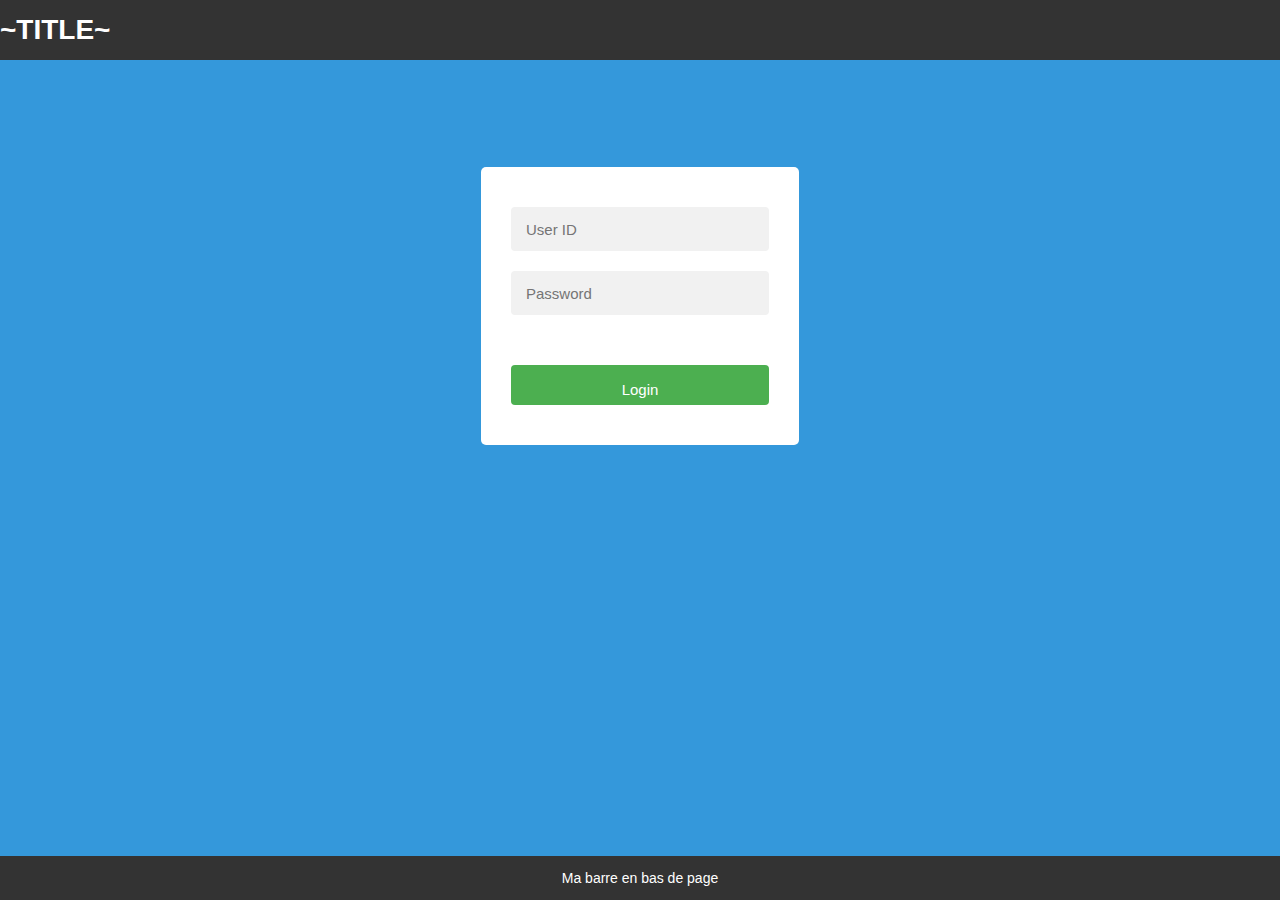
<file: data/index.htm>
<html>
  <head>
    <link rel="stylesheet" href="styles.css">
  </head>
  <title>~TITLE~</title>
<body>
  <header>
    <h1>~TITLE~</h1>
  </header>

  <main>
    <form name=loginForm>
      <input name=userid placeholder='User ID'>
      <input name=pwd placeholder=Password type=Password> 
      <input type=submit onclick=check(this.form) class=btn value=Login></form>
    
      <script>
      function check(form) {
        if(form.userid.value=='admin' && form.pwd.value=='admin') {
          window.open('/serverIndex.htm')
        }
        else {
          alert('Error Password or Username')
        }
      }
      </script>
    </form>
  </main>

  <footer>
    <p>Ma barre en bas de page</p>
  </footer>
</body>
</html>
</file>
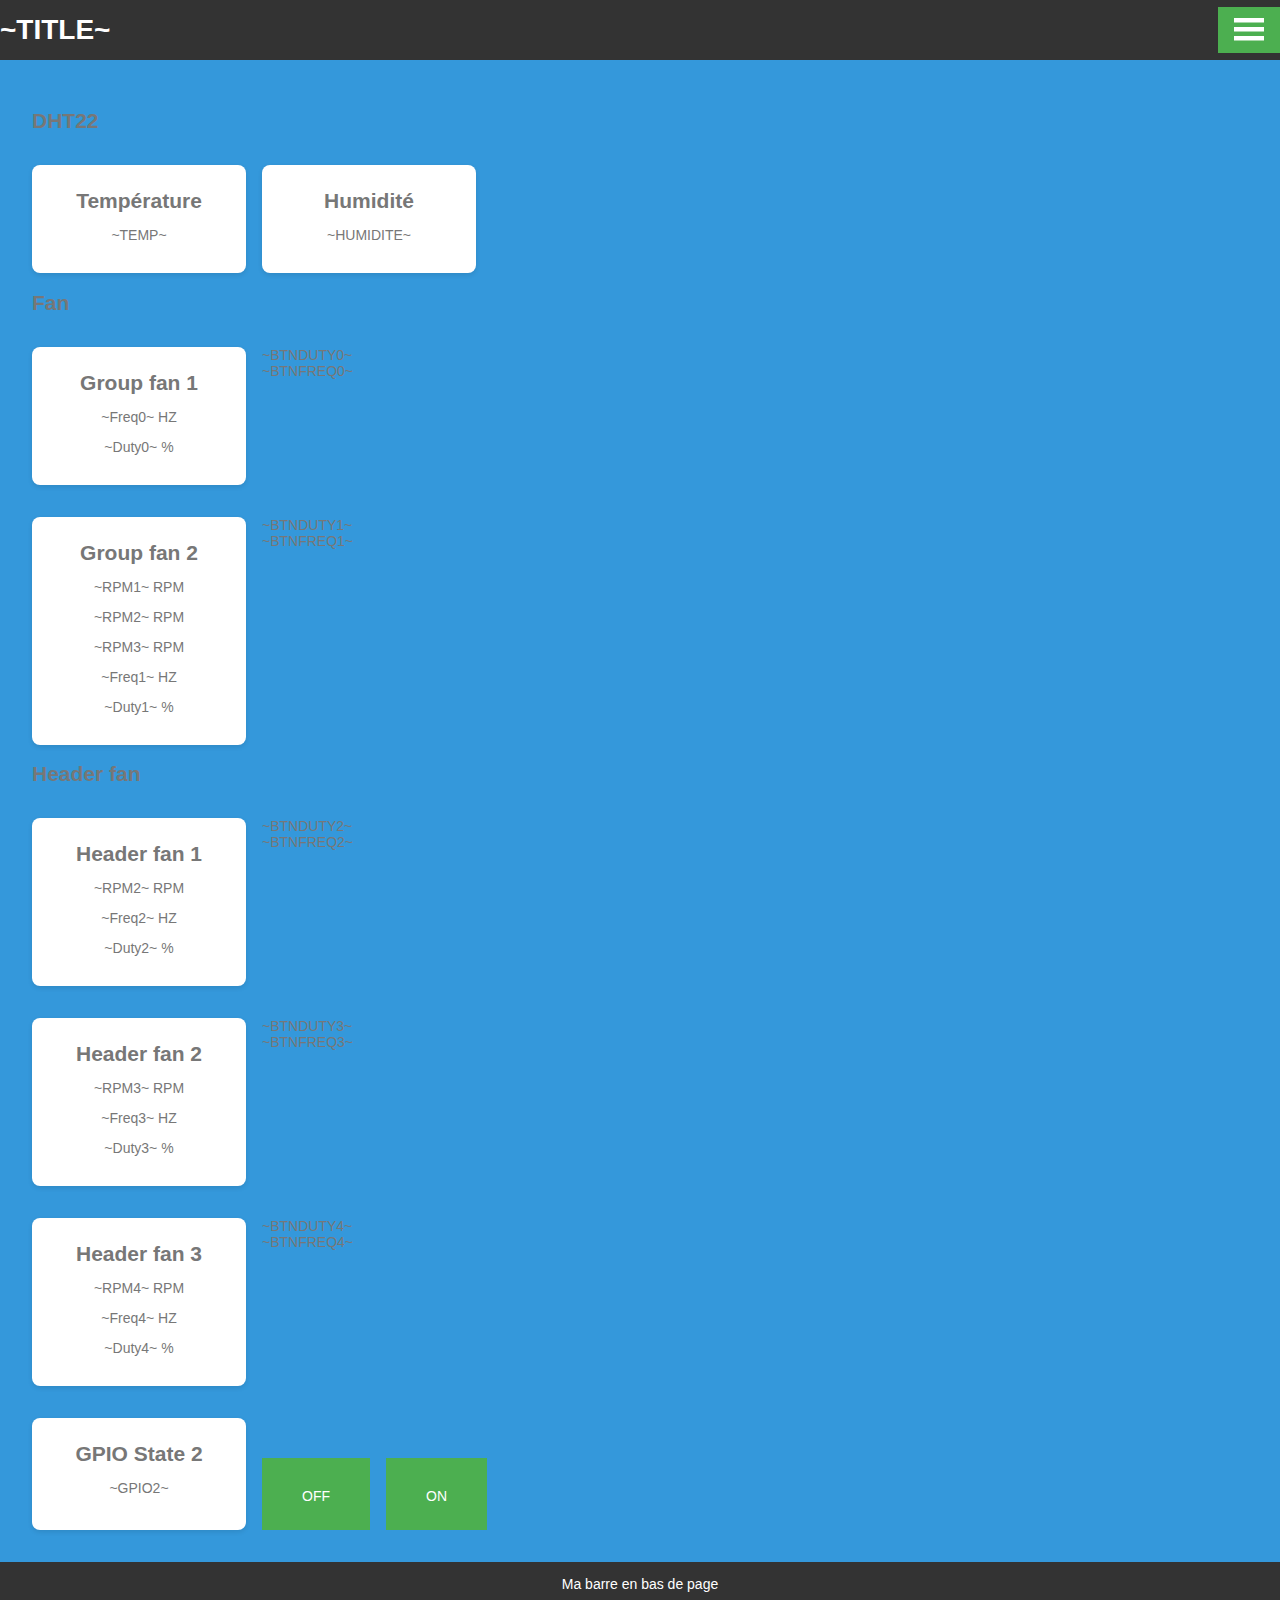
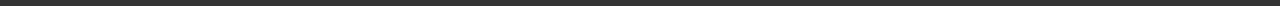
<file: data/serverIndex.htm>
<html>
  <head>
    <link rel="stylesheet" href="styles.css">
  </head>
  <title>~TITLE~</title>
<body>
  <header>
    <h1>~TITLE~</h1>
    <nav>
      <button class="dropdown" aria-label="Menu">
        <svg width="30" height="30" viewBox="0 0 100 80" fill="white">
          <rect width="100" height="15"></rect>
          <rect y="30" width="100" height="15"></rect>
          <rect y="60" width="100" height="15"></rect>
        </svg>
      </button>
      <div class="dropdown-content">
        <a href="/setup">Setup</a>
        <a href="/edit">Edit</a>
      </div>
    </nav>
  </header>

  <main>
      <h2>DHT22</h2>
      <div class="tiles">
        <div class="tile">
          <h2>Température</h2>
          <p>~TEMP~</p>
        </div>

        <div class="tile">
          <h2>Humidité</h2>
          <p>~HUMIDITE~</p>
        </div>
      </div>

       <h2>Fan</h2>
      
      <div class="tiles">
        <div class="tile">
          <h2>Group fan 1</h2>
          <p>~Freq0~ HZ</p>
          <p>~Duty0~ %</p>
        </div>
        <div class="container">
          ~BTNDUTY0~
          <div style="flex-basis: 100%; height: 0;"></div>
          ~BTNFREQ0~
        </div>
      </div>

      <div class="tiles">
        <div class="tile">
          <h2>Group fan 2</h2>
          <p>~RPM1~ RPM</p>
          <p>~RPM2~ RPM</p>
          <p>~RPM3~ RPM</p>
          <p>~Freq1~ HZ</p>
          <p>~Duty1~ %</p>
        </div>
        <div class="container">
          ~BTNDUTY1~
          <div style="flex-basis: 100%; height: 0;"></div>
          ~BTNFREQ1~
        </div>
      </div>


      <h2>Header fan</h2>
      
      <div class="tiles">
        <div class="tile">
          <h2>Header fan 1</h2>
          <p>~RPM2~ RPM</p>
          <p>~Freq2~ HZ</p>
          <p>~Duty2~ %</p>
        </div>
        <div class="container">
          ~BTNDUTY2~
          <div style="flex-basis: 100%; height: 0;"></div>
          ~BTNFREQ2~
        </div>
      </div>

      <div class="tiles">
        <div class="tile">
          <h2>Header fan 2</h2>
          <p>~RPM3~ RPM</p>
          <p>~Freq3~ HZ</p>
          <p>~Duty3~ %</p>
        </div>
        <div class="container">
          ~BTNDUTY3~
          <div style="flex-basis: 100%; height: 0;"></div>
          ~BTNFREQ3~
        </div>
      </div>



      <div class="tiles">
        <div class="tile">
          <h2>Header fan 3</h2>
          <p>~RPM4~ RPM</p>
          <p>~Freq4~ HZ</p>
          <p>~Duty4~ %</p>
        </div>
        <div class="container">
          ~BTNDUTY4~
          <div style="flex-basis: 100%; height: 0;"></div>
          ~BTNFREQ4~
        </div>
      </div>

      <div class="tiles">
        <div class="tile">
          <h2>GPIO State 2</h2>
          <p>~GPIO2~</p>
        </div>
        <div class="btn">
          <a href="serverIndex.htm?action=modGPIO2&value=OFF">
            <p>OFF</p>
          </a>
        </div>
        <div class="btn">
          <a href="serverIndex.htm?action=modGPIO2&value=ON">
            <p>ON</p>
          </a>
        </div>
      </div>


    </div>


  </main>

  <footer>
    <p>Ma barre en bas de page</p>
  </footer>
</body>
</html>
</file>
<file: data/styles.css>
body {
    margin: 0;
    padding:0;
    height:100%;
    display: flex;
    flex-direction: column;
    height: 100vh;
    background:#3498db;
    font-family:sans-serif;
    font-size:14px;
    color:#777
}

header {
    background-color: #333333;
    color: white;
    text-align: center;
    vertical-align: middle;
    height:60px;
    display: flex;
    justify-content: space-between;
    align-items: center;
}

nav {
      position: relative;
    }

.dropdown {
  background-color: #4CAF50;
  border: none;
  color: white;
  padding: 0.5rem 1rem;
  font-size: 1rem;
  cursor: pointer;
}

.dropdown img {
  width: 30px;
  height: 30px;
}

.dropdown-content {
  display: none;
  position: absolute;
  right: 0;
  background-color: #f9f9f9;
  min-width: 160px;
  box-shadow: 0px 8px 16px 0px rgba(0,0,0,0.2);
  z-index: 1;
}

.dropdown-content a {
  color: black;
  padding: 12px 16px;
  text-decoration: none;
  display: block;
}

.dropdown-content a:hover {
  background-color: #f1f1f1;
}

nav:hover .dropdown-content {
  display: block;
}

main {
    flex: 1;
    padding: 2rem;
    background-color: #3498db;
}

.tiles {
  display: flex;
  gap: 1rem;
  flex-wrap: wrap;
  margin-top: 2rem;
  
}

.tile {
      background-color: white;
      border-radius: 8px;
      box-shadow: 0 2px 5px rgba(0, 0, 0, 0.1);
      padding: 1rem 2rem;
      text-align: center;
      flex: 1 1 120px;
      max-width: 150px;
      vertical-align:middle;
      
}

.tile h2 {
  margin: 0.5rem 0;
}



footer {
    background-color: #333333;
    color: white;
    text-align: center;
}

#file-input,input {
    width:100%;
    height:44px;
    border-radius:4px;
    margin:10px auto;
    font-size:15px
}

input {
    background:#f1f1f1;
    border:0;
    padding:0 15px
}

#file-input {
    padding:0;
    border:1px solid #ddd;
    line-height:44px;
    text-align:left;
    display:block;
    cursor:pointer
}


#bar,#prgbar {
    background-color:#f1f1f1;
    border-radius:10px
}

#bar  {
    background-color:#3498db;
    width:0%;
    height:10px
}


form {
    background:#fff;
    max-width:258px;
    margin:75px auto;
    padding:30px;
    border-radius:5px;
    text-align:center
}

.btn {
    background-color: #4CAF50; 
    position:relative;
    border: none; 
    color:white;
    max-height: 40px;
    margin-top:40px;
    padding: 16px 40px;
    cursor:pointer;
    display: inline-block;
 }

 .container {
     display: flow-root;
 }

 a:link {
  color: white;
  text-decoration:none;
}
</file>
